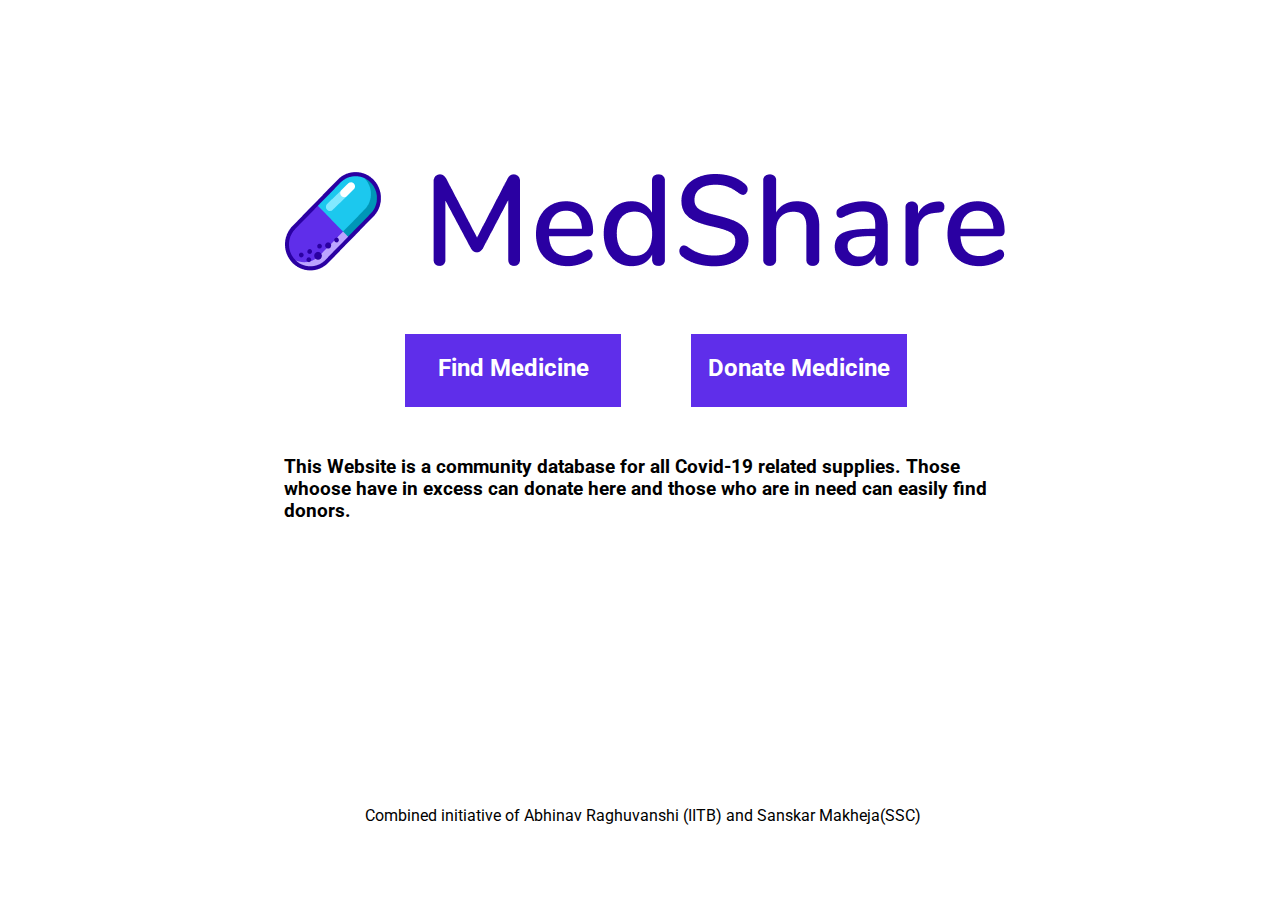
<file: MedShare-gh-pages/index.html>
<!doctype html><html class="" lang=""><head>
    <meta charset="UTF-8">
    <!-- generator meta tag -->
    <!-- leave this for stats and Silex version check -->
    <meta name="generator" content="Silex v2.2.12">
    <!-- End of generator meta tag -->
    <script type="text/javascript" src="js/jquery.js"></script>
    
    
    <script type="text/javascript" src="js/front-end.js"></script>
    <link rel="stylesheet" href="css/normalize.css">
    <link rel="stylesheet" href="css/front-end.css">

    
    <script type="text/javascript" class="silex-script"></script>
    
    <title> Homepage</title>
    

    
<link href="https://fonts.googleapis.com/css?family=Roboto" rel="stylesheet" class="silex-custom-font"><meta name="viewport" content="width=device-width, initial-scale=1"><script src="js/script.js" type="text/javascript"></script><link href="css/styles.css" rel="stylesheet" type="text/css"><style>body { opacity: 0; transition: .25s opacity ease; }</style></head>

<body class="body-initial all-style enable-mobile prevent-resizable prevent-selectable editable-style silex-runtime silex-published" data-silex-type="container-element" style="" data-new-gr-c-s-loaded="14.1006.0" data-current-page="page-index">
    









    
    
    
















<section data-silex-type="container-element" class="container-element editable-style silex-id-1478366444112-1 section-element prevent-resizable" style="">
        <div data-silex-type="container-element" class="editable-style silex-element-content silex-id-1478366444112-0 container-element website-width" style=""><div data-silex-type="image-element" class="editable-style image-element silex-id-1618907803319-5 page-page-1 page-index paged-element hide-on-desktop paged-element-visible" style=""><img src="assets/Group%20995.png"></div></div>
    </section><section data-silex-type="container-element" class="container-element editable-style silex-id-1474394621033-3 section-element prevent-resizable" style="">
        <div data-silex-type="container-element" class="editable-style silex-element-content silex-id-1474394621032-2 container-element website-width selected" style=""><a href="find-medicine.html" data-silex-type="text-element" class="editable-style text-element silex-id-1618907889608-6 page-page-1 page-index paged-element paged-element-visible" style=""><div class="silex-element-content normal"><h2><b>Find Medicine</b></h2><span class="_wysihtml-temp-caret-fix" style="position: absolute; display: block; min-width: 1px; z-index: 99999;">﻿</span></div></a><a href="donate-medicine.html" data-silex-type="text-element" class="editable-style text-element silex-id-1618908178440-7 page-page-1 page-index paged-element paged-element-visible" style=""><div class="silex-element-content normal"><h2><b>Donate Medicine</b></h2></div></a><div data-silex-type="image-element" class="editable-style image-element silex-id-1618910316298-0 page-index paged-element hide-on-mobile paged-element-visible" style=""><img src="assets/logi.png"></div><div data-silex-type="text-element" class="editable-style text-element silex-id-1618908223941-8 page-page-1 page-index paged-element paged-element-visible" style=""><div class="silex-element-content normal"><h3>

This Website is a community database for all Covid-19 related supplies. Those whoose have in excess can donate here and those who are in need can easily find donors.

</h3><span class="_wysihtml-temp-caret-fix" style="position: absolute; display: block; min-width: 1px; z-index: 99999;">﻿</span></div></div></div>
    </section><section data-silex-type="container-element" class="container-element editable-style silex-id-1478366450713-3 section-element prevent-resizable" style="">
        <div data-silex-type="container-element" class="editable-style silex-element-content silex-id-1478366450713-2 container-element website-width" style="">

            
        <div data-silex-type="text-element" class="editable-style text-element silex-id-1618908265243-9 page-page-1 page-index paged-element paged-element-visible" style=""><div class="silex-element-content normal"><p>



Combined initiative of Abhinav Raghuvanshi (IITB) and Sanskar Makheja(SSC)



</p></div></div></div>
    </section></body></html>
</file>
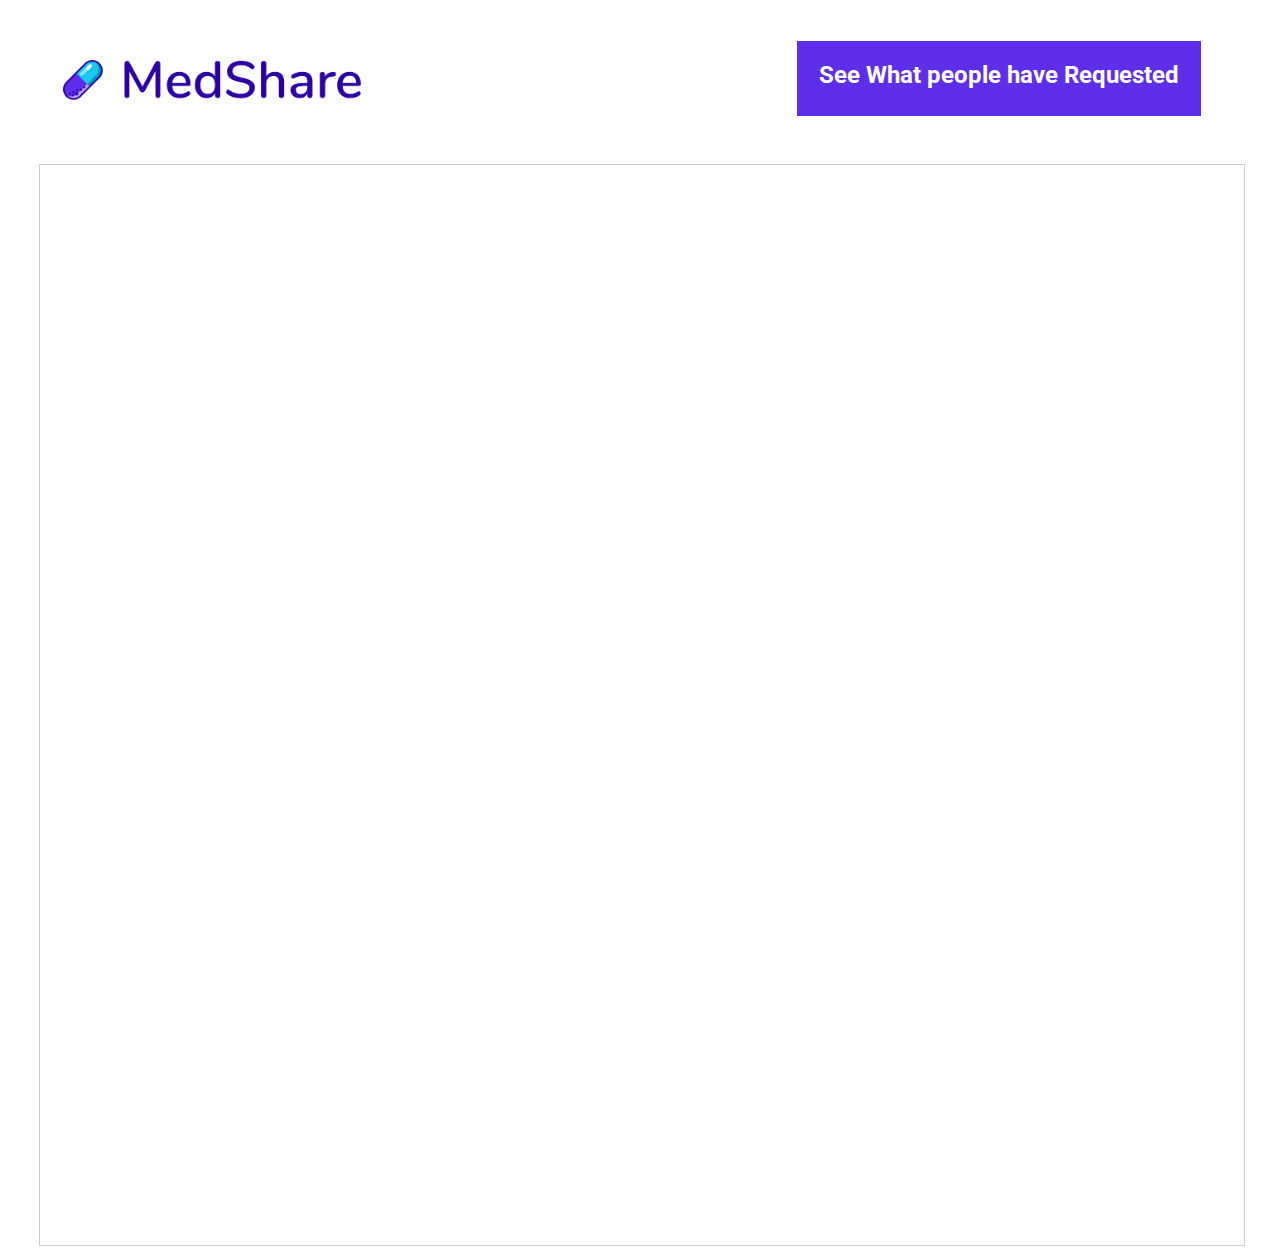
<file: MedShare-gh-pages/donate-medicine.html>
<!doctype html><html class="" lang=""><head>
    <meta charset="UTF-8">
    <!-- generator meta tag -->
    <!-- leave this for stats and Silex version check -->
    <meta name="generator" content="Silex v2.2.12">
    <!-- End of generator meta tag -->
    <script type="text/javascript" src="js/jquery.js"></script>
    
    
    <script type="text/javascript" src="js/front-end.js"></script>
    <link rel="stylesheet" href="css/normalize.css">
    <link rel="stylesheet" href="css/front-end.css">

    
    <script type="text/javascript" class="silex-script"></script>
    
    <title> - Donate Medicine</title>
    

    
<link href="https://fonts.googleapis.com/css?family=Roboto" rel="stylesheet" class="silex-custom-font"><meta name="viewport" content="width=device-width, initial-scale=1"><script src="js/script.js" type="text/javascript"></script><link href="css/styles.css" rel="stylesheet" type="text/css"><style>body { opacity: 0; transition: .25s opacity ease; }</style></head>

<body class="body-initial all-style enable-mobile prevent-resizable prevent-selectable editable-style silex-runtime silex-published" data-silex-type="container-element" style="" data-new-gr-c-s-loaded="14.1006.0" data-current-page="page-donate-medicine">
    









    
    
    
















<section data-silex-type="container-element" class="container-element editable-style silex-id-1478366444112-1 section-element prevent-resizable" style="">
        <div data-silex-type="container-element" class="editable-style silex-element-content silex-id-1478366444112-0 container-element website-width" style=""><a href="./" data-silex-type="image-element" class="editable-style image-element silex-id-1618909107806-23 page-donate-medicine paged-element paged-element-visible" style=""><img src="assets/Group%20995.png"></a><a href="request-list.html" data-silex-type="text-element" class="editable-style text-element silex-id-1618909107806-24 page-donate-medicine paged-element paged-element-visible" style=""><div class="silex-element-content normal"><h2><b>See What people have Requested</b></h2></div></a></div>
    </section><section data-silex-type="container-element" class="container-element editable-style silex-id-1474394621033-3 section-element prevent-resizable" style="">
        <div data-silex-type="container-element" class="editable-style silex-element-content silex-id-1474394621032-2 container-element website-width selected" style=""><div data-silex-type="html-element" class="editable-style html-element silex-id-1618909265559-27 page-donate-medicine paged-element paged-element-visible" style=""><div class="silex-element-content"><iframe class="airtable-embed" src="https://airtable.com/embed/shrjKzO4qkUKfDqU2?backgroundColor=yellow" frameborder="0" onmousewheel="" width="100%" height="1080" style="background: transparent; border: 1px solid #ccc;"></iframe></div></div></div>
    </section><section data-silex-type="container-element" class="container-element editable-style silex-id-1478366450713-3 section-element prevent-resizable" style="">
        <div data-silex-type="container-element" class="editable-style silex-element-content silex-id-1478366450713-2 container-element website-width" style="">

            
        </div>
    </section></body></html>
</file>
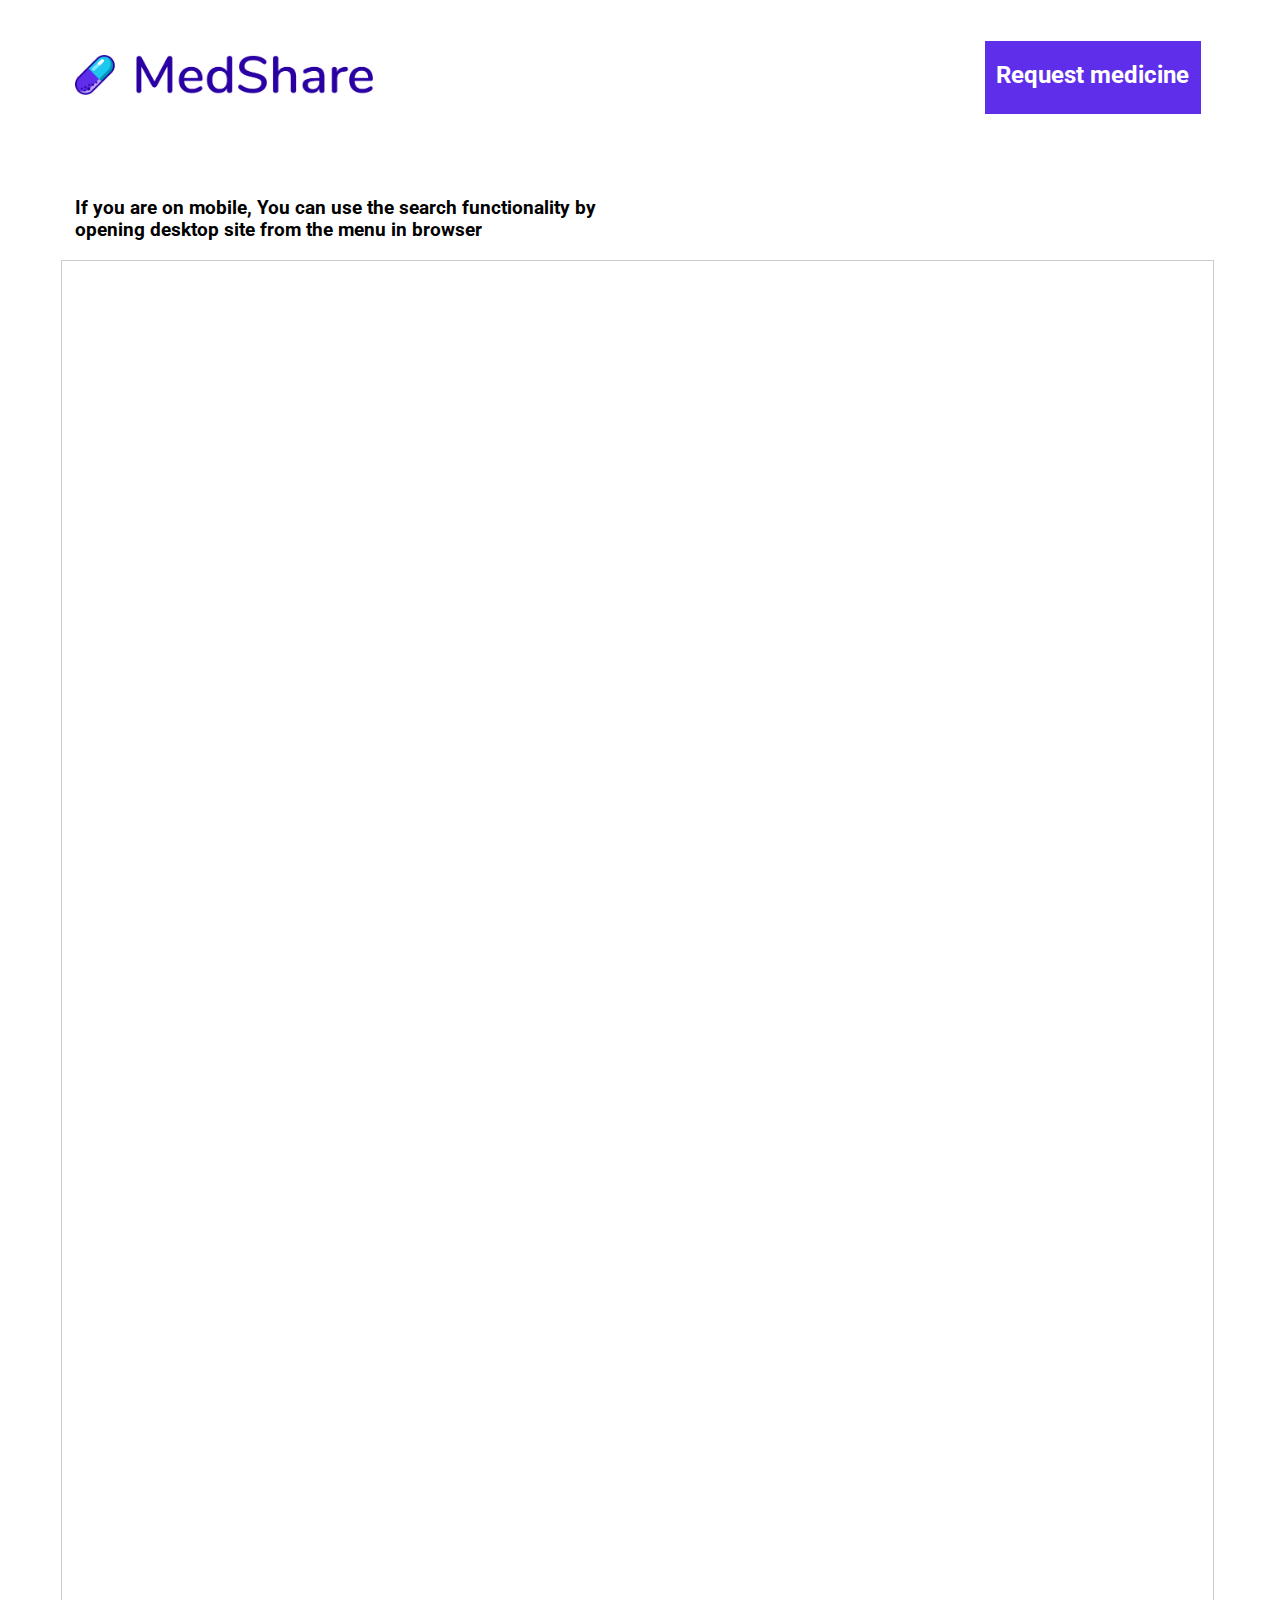
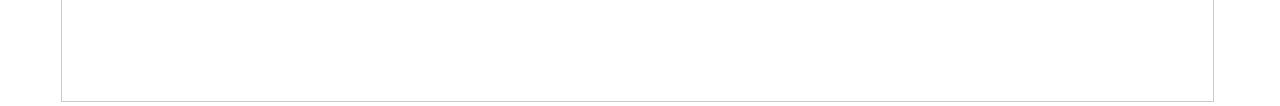
<file: MedShare-gh-pages/find-medicine.html>
<!doctype html><html class="" lang=""><head>
    <meta charset="UTF-8">
    <!-- generator meta tag -->
    <!-- leave this for stats and Silex version check -->
    <meta name="generator" content="Silex v2.2.12">
    <!-- End of generator meta tag -->
    <script type="text/javascript" src="js/jquery.js"></script>
    
    
    <script type="text/javascript" src="js/front-end.js"></script>
    <link rel="stylesheet" href="css/normalize.css">
    <link rel="stylesheet" href="css/front-end.css">

    
    <script type="text/javascript" class="silex-script"></script>
    
    <title> - Find Medicine</title>
    

    
<link href="https://fonts.googleapis.com/css?family=Roboto" rel="stylesheet" class="silex-custom-font"><meta name="viewport" content="width=device-width, initial-scale=1"><script src="js/script.js" type="text/javascript"></script><link href="css/styles.css" rel="stylesheet" type="text/css"><style>body { opacity: 0; transition: .25s opacity ease; }</style></head>

<body class="body-initial all-style enable-mobile prevent-resizable prevent-selectable editable-style silex-runtime silex-published" data-silex-type="container-element" style="" data-new-gr-c-s-loaded="14.1006.0" data-current-page="page-find-medicine">
    









    
    
    
















<section data-silex-type="container-element" class="container-element editable-style silex-id-1478366444112-1 section-element prevent-resizable" style="">
        <div data-silex-type="container-element" class="editable-style silex-element-content silex-id-1478366444112-0 container-element website-width" style=""><a href="./" data-silex-type="image-element" class="editable-style image-element silex-id-1618908497702-10 page-find-medicine paged-element paged-element-visible" style=""><img src="assets/Group%20995.png"></a><a href="request-fom.html" data-silex-type="text-element" class="editable-style text-element silex-id-1618908741713-12 page-find-medicine paged-element paged-element-visible" style=""><div class="silex-element-content normal"><h2><b>Request medicine</b></h2></div></a></div>
    </section><section data-silex-type="container-element" class="container-element editable-style silex-id-1474394621033-3 section-element prevent-resizable" style="">
        <div data-silex-type="container-element" class="editable-style silex-element-content silex-id-1474394621032-2 container-element website-width selected" style=""><div data-silex-type="text-element" class="editable-style text-element silex-id-1618908529108-11 page-find-medicine paged-element paged-element-visible" style=""><div class="silex-element-content normal"> <h3>If you are on mobile, You can use the search functionality by opening desktop site from the menu in browser</h3></div></div><div data-silex-type="html-element" class="editable-style html-element silex-id-1618908774577-14 page-find-medicine paged-element paged-element-visible" style=""><div class="silex-element-content"><iframe class="airtable-embed" src="https://airtable.com/embed/shrcwLIbrCVjjUBbn?backgroundColor=yellow&amp;viewControls=on" frameborder="0" onmousewheel="" width="100%" height="1440" style="background: transparent; border: 1px solid #ccc;"></iframe></div></div></div>
    </section><section data-silex-type="container-element" class="container-element editable-style silex-id-1478366450713-3 section-element prevent-resizable" style="">
        <div data-silex-type="container-element" class="editable-style silex-element-content silex-id-1478366450713-2 container-element website-width" style="">

            
        </div>
    </section></body></html>
</file>
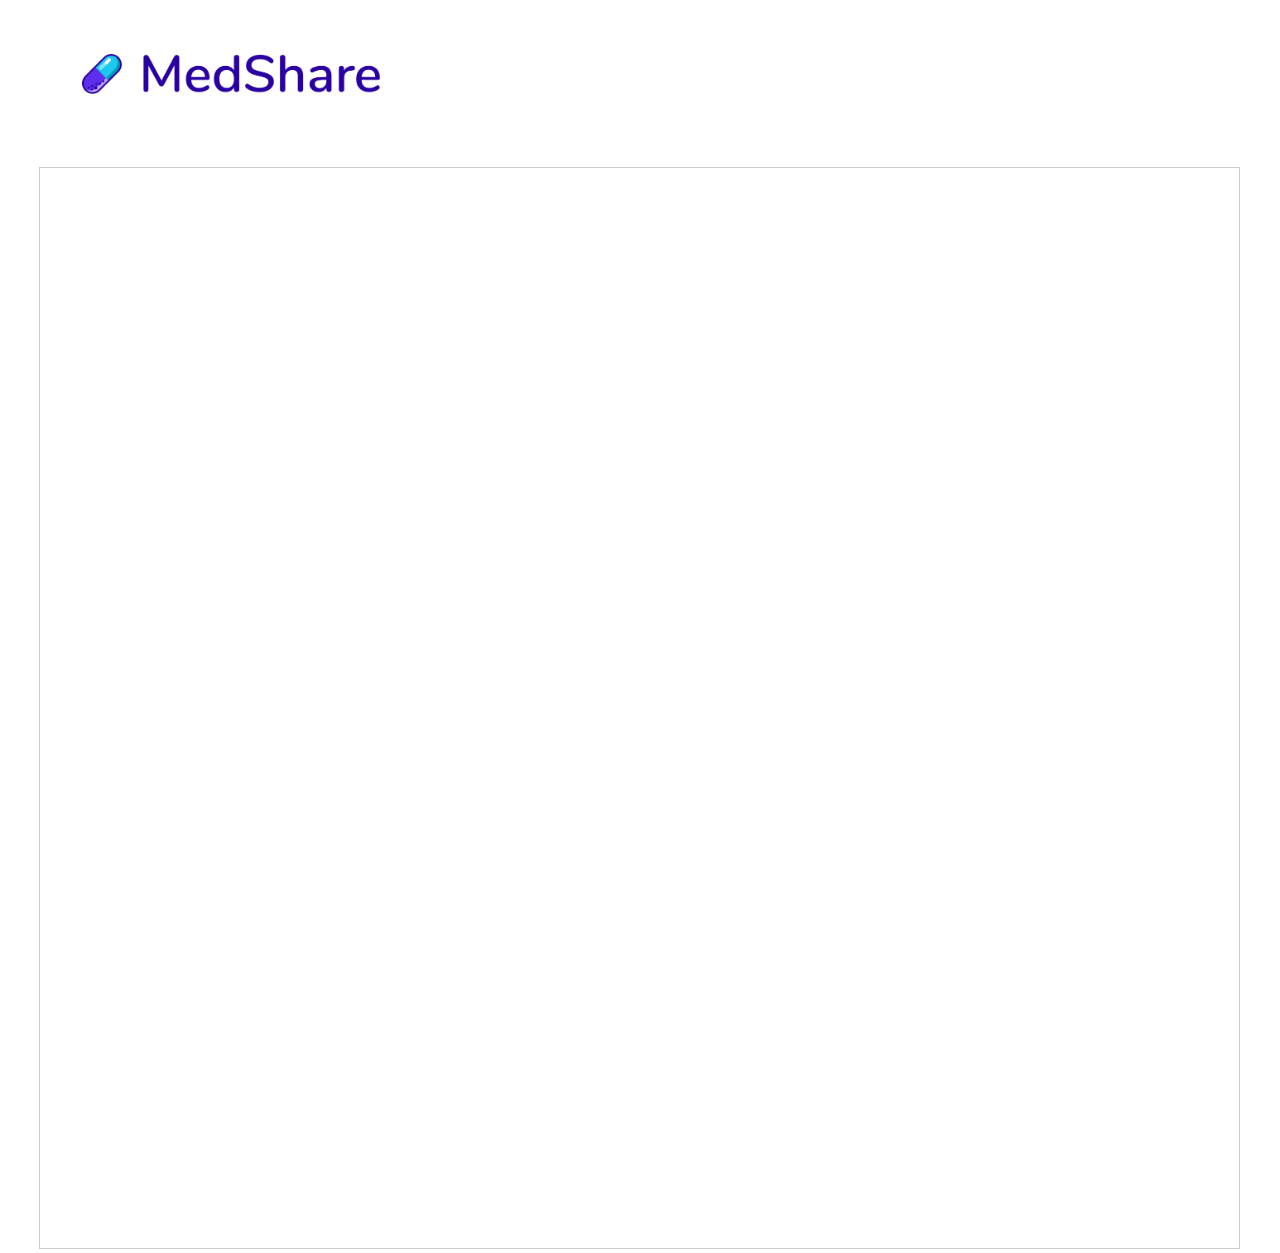
<file: MedShare-gh-pages/request-fom.html>
<!doctype html><html class="" lang=""><head>
    <meta charset="UTF-8">
    <!-- generator meta tag -->
    <!-- leave this for stats and Silex version check -->
    <meta name="generator" content="Silex v2.2.12">
    <!-- End of generator meta tag -->
    <script type="text/javascript" src="js/jquery.js"></script>
    
    
    <script type="text/javascript" src="js/front-end.js"></script>
    <link rel="stylesheet" href="css/normalize.css">
    <link rel="stylesheet" href="css/front-end.css">

    
    <script type="text/javascript" class="silex-script"></script>
    
    <title> - Request Fom</title>
    

    
<link href="https://fonts.googleapis.com/css?family=Roboto" rel="stylesheet" class="silex-custom-font"><meta name="viewport" content="width=device-width, initial-scale=1"><script src="js/script.js" type="text/javascript"></script><link href="css/styles.css" rel="stylesheet" type="text/css"><style>body { opacity: 0; transition: .25s opacity ease; }</style></head>

<body class="body-initial all-style enable-mobile prevent-resizable prevent-selectable editable-style silex-runtime silex-published" data-silex-type="container-element" style="" data-new-gr-c-s-loaded="14.1006.0" data-current-page="page-request-fom">
    









    
    
    
















<section data-silex-type="container-element" class="container-element editable-style silex-id-1478366444112-1 section-element prevent-resizable" style="">
        <div data-silex-type="container-element" class="editable-style silex-element-content silex-id-1478366444112-0 container-element website-width" style=""><a href="./" data-silex-type="image-element" class="editable-style image-element silex-id-1618909391760-28 page-request-fom paged-element paged-element-visible" style=""><img src="assets/Group%20995.png"></a></div>
    </section><section data-silex-type="container-element" class="container-element editable-style silex-id-1474394621033-3 section-element prevent-resizable" style="">
        <div data-silex-type="container-element" class="editable-style silex-element-content silex-id-1474394621032-2 container-element website-width selected" style=""><div data-silex-type="html-element" class="editable-style html-element silex-id-1618909435217-30 page-request-fom paged-element paged-element-visible" style=""><div class="silex-element-content"><iframe class="airtable-embed" src="https://airtable.com/embed/shrWrwLbZBvfNLIHV?backgroundColor=yellow" frameborder="0" onmousewheel="" width="100%" height="1080" style="background: transparent; border: 1px solid #ccc;"></iframe></div></div></div>
    </section><section data-silex-type="container-element" class="container-element editable-style silex-id-1478366450713-3 section-element prevent-resizable" style="">
        <div data-silex-type="container-element" class="editable-style silex-element-content silex-id-1478366450713-2 container-element website-width" style="">

            
        </div>
    </section></body></html>
</file>
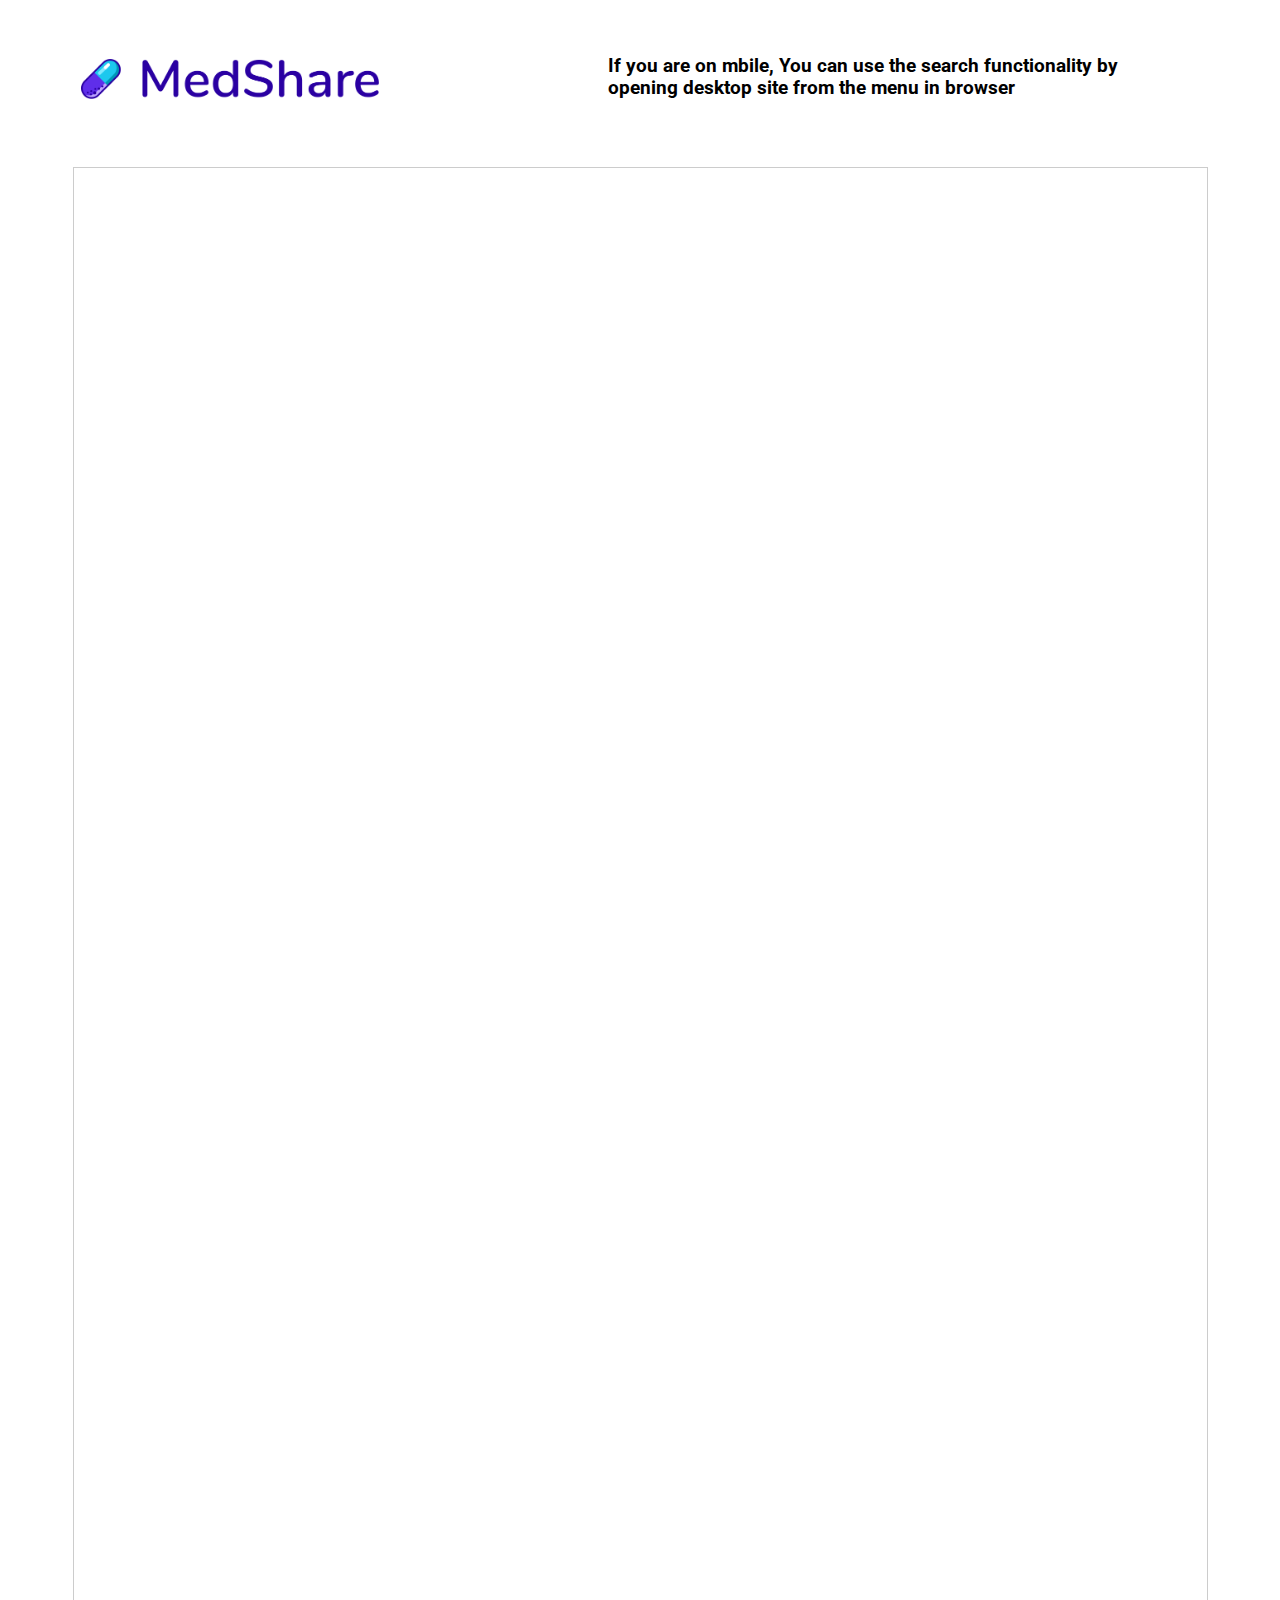
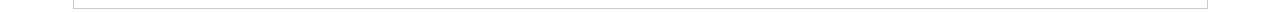
<file: MedShare-gh-pages/request-list.html>
<!doctype html><html class="" lang=""><head>
    <meta charset="UTF-8">
    <!-- generator meta tag -->
    <!-- leave this for stats and Silex version check -->
    <meta name="generator" content="Silex v2.2.12">
    <!-- End of generator meta tag -->
    <script type="text/javascript" src="js/jquery.js"></script>
    
    
    <script type="text/javascript" src="js/front-end.js"></script>
    <link rel="stylesheet" href="css/normalize.css">
    <link rel="stylesheet" href="css/front-end.css">

    
    <script type="text/javascript" class="silex-script"></script>
    
    <title> - Request List</title>
    

    
<link href="https://fonts.googleapis.com/css?family=Roboto" rel="stylesheet" class="silex-custom-font"><meta name="viewport" content="width=device-width, initial-scale=1"><script src="js/script.js" type="text/javascript"></script><link href="css/styles.css" rel="stylesheet" type="text/css"><style>body { opacity: 0; transition: .25s opacity ease; }</style></head>

<body class="body-initial all-style enable-mobile prevent-resizable prevent-selectable editable-style silex-runtime silex-published" data-silex-type="container-element" style="" data-new-gr-c-s-loaded="14.1006.0" data-current-page="page-request-list">
    









    
    
    
















<section data-silex-type="container-element" class="container-element editable-style silex-id-1478366444112-1 section-element prevent-resizable" style="">
        <div data-silex-type="container-element" class="editable-style silex-element-content silex-id-1478366444112-0 container-element website-width" style=""><div data-silex-type="text-element" class="editable-style text-element silex-id-1618909489595-32 page-request-list paged-element paged-element-visible" style=""><div class="silex-element-content normal"> <h3>If you are on mbile, You can use the search functionality by opening desktop site from the menu in browser</h3></div></div><a href="./" data-silex-type="image-element" class="editable-style image-element silex-id-1618909489594-31 page-request-list paged-element paged-element-visible" style=""><img src="assets/Group%20995.png"></a></div>
    </section><section data-silex-type="container-element" class="container-element editable-style silex-id-1474394621033-3 section-element prevent-resizable" style="">
        <div data-silex-type="container-element" class="editable-style silex-element-content silex-id-1474394621032-2 container-element website-width selected" style=""><div data-silex-type="html-element" class="editable-style html-element silex-id-1618909525147-35 page-request-list paged-element paged-element-visible" style=""><div class="silex-element-content"><iframe class="airtable-embed" src="https://airtable.com/embed/shrw28VtHuksKtdrs?backgroundColor=yellow&amp;viewControls=on" frameborder="0" onmousewheel="" width="100%" height="1440" style="background: transparent; border: 1px solid #ccc;"></iframe></div></div></div>
    </section><section data-silex-type="container-element" class="container-element editable-style silex-id-1478366450713-3 section-element prevent-resizable" style="">
        <div data-silex-type="container-element" class="editable-style silex-element-content silex-id-1478366450713-2 container-element website-width" style="">

            
        </div>
    </section></body></html>
</file>
<file: MedShare-gh-pages/css/front-end.css>
/**
 * This file holds the styles of websites while editing
 */

body {
  min-height: 100vh;
  min-width: 98vw; /* remove approx size of vertical scroll bar */
}
a{text-decoration:none;}

/* prevent-auto-z-index is to let the components handle their z-index */
.section-element > .silex-element-content > *:not(.prevent-auto-z-index):not(.fixed) {
  /* put the elements of a section on top of sections bellow */
  z-index: 10;
}
/* workaround a bug of the 2.11 version (front end) */
/* sections used to hava margin-top: -1; which can not be edited in the UI */
.editable-style.section-element {
  margin-top: 0;
}
/****************************************************/
.website-width {
  width: 960px;
}
.paged-element-hidden {
  display: none;
}
/* resize */
.editable-style.image-element img {
  border-radius: inherit; /* this is to follow the element's radius */
	width: 100%;
	height: 100%;
}
/*
 .image-element > .silex-element-content {
	overflow: hidden;
}
*/
.html-element .silex-element-content {
  /* enable HTML content to have style="min-height: inherit;" */
  /* removed because it makes components buggy, add it to silex if you need to
  position: absolute;
  min-height: inherit;
  width: 100%; /* needed by slideshow components and probably others */
  /*
  height: 100%; /* needed by slideshow kreview and probably others */
}
/* wysihtml text editor styles */
.wysiwyg-float-left {
  float: left;
  margin: 0 8px 8px 0;
}
.wysiwyg-float-right {
  float: right;
  margin: 0 0 8px 8px;
}
/* Remove dots surrounding links in Firefox
    because of normalize.css */
a:focus{ outline: none;}

body .editable-style[data-silex-href] {
  cursor: pointer;
}
body.enable-mobile .editable-style.hide-on-desktop {
  display: none;
}
/* only outside the editor */
/* needs to be more qualified than body.enable-mobile .editable-style:not(.prevent-mobile-style) */
body.silex-runtime.body-initial .fixed {
  position: absolute;
  z-index: 20;
}
/* Mobile styles */
@media (max-width:480px) {
  /* needs to be more qualified than body.enable-mobile .editable-style:not(.prevent-mobile-style) */
  body.silex-runtime.body-initial .fixed {
    /* on mobile (chrome, this is needed to be on top of other content) */
    position: relative;
  }

  /* hide horizontal scroll bar which appears because of residual values in css
  html {
    overflow-x: hidden;
  }
  */
  body {
    position: initial; /* used to be absolute but now only in editor (editable.css), when position is absolute the body has the size of its content */
  }
  /* mobile mode */
  body.enable-mobile .editable-style:not(.prevent-mobile-style),
  body.enable-mobile .background.background-initial {
    position: static;
    top: auto;
    left: auto;
    max-width: 100%;
    min-width: auto; /* this is to remove sections min-width, since section min-width is set to the witdh of its content in Element::setStyle() */
    margin-left: auto;
    margin-right: auto;
  }
  body.enable-mobile .editable-style.container-element {
    padding: 10px; /* leave space between a container and its content */
  }
  body.enable-mobile .editable-style.section-element {
    padding: 0;
  }
  body.enable-mobile .editable-style.section-element > .silex-element-content {
    padding: 10px 0; /* leave space between a container and its content */
  }
  body.enable-mobile.silex-resizing .editable-style:not(.prevent-mobile-style) {
    max-width: unset; /* while dragging let the user size the elements freely */
  }
  body.enable-mobile .image-element.editable-style:not(.prevent-mobile-style) {
    position: relative;
  }
  body.enable-mobile .editable-style.section-element {
    max-width: 100%; /* section bg should be 100% width because user do not need to grab the side and resize */
    padding: 0;
    margin: 0;
  }
  body.enable-mobile .container-element:not(.paged-element-hidden) {
    display: flex;
    align-items: center;
    justify-content: space-around;
    flex-wrap: wrap;
  }
  /* but still hide paged elements or desktop only elements */
  body.enable-mobile .editable-style.hide-on-mobile {
    display: none;
  }
  body.enable-mobile .editable-style.hide-on-desktop:not(.paged-element-hidden) {
    display: initial;
  }
  body.silex-runtime.enable-mobile .background.background-initial {
    max-width: 100%;
  }
}

/* only outside the editor */
/* needs to be more qualified than body.enable-mobile .editable-style:not(.prevent-mobile-style) */
body.silex-runtime.body-initial .fixed {
  position: absolute;
  z-index: 20;
}
/* Mobile styles */
@media (max-width:480px) {
  /* needs to be more qualified than body.enable-mobile .editable-style:not(.prevent-mobile-style) */
  body.silex-runtime.body-initial .fixed {
    /* on mobile (chrome, this is needed to be on top of other content) */
    position: relative;
  }
}

/**
 * prodotype components
 */
.silex-element-content-full-height .silex-element-content {
  height: 100%;
}
silex-template,
.prodotype-preview {
  display: none;
}
.prodotype-runtime,
.prodotype-runtime-strict {
  display: none;
}
.prodotype-published {
  display: none;
}
body.silex-editor .prodotype-preview {
  display: block;
}
body.silex-runtime .prodotype-runtime,
body.silex-runtime .prodotype-runtime-strict {
  display: block;
}
body.silex-published .prodotype-published {
  display: block;
}
body.silex-publish .prodotype-runtime-strict {
  display: none;
}
.prodotype-force-size {
  position: absolute;
  width: 100%;
  height: 100%;
}
.silex-component-button button {
  width: 100%;
}
/* full-width component*/
div.editable-style.full-width-section {
  min-height: 100px;
}

div.editable-style.full-width-section>.editable-style {
  position: static;
  min-width: 100%;
}

div.editable-style.full-width-section>.editable-style.silex-element-content {
  display: none;
}
</file>
<file: MedShare-gh-pages/css/styles.css>
.body-initial {background-color: rgba(255,255,255,1); position: static;}.silex-id-1478366444112-1 {background-color: transparent; position: static; margin-top: -1px;}.silex-id-1478366444112-0 {background-color: transparent; min-height: 168px; position: relative; margin-left: auto; margin-right: auto;}.silex-id-1474394621033-3 {position: static; margin-top: -1px;}.silex-id-1474394621032-2 {background-color: transparent; min-height: 600px; position: relative; margin-left: auto; margin-right: auto;}.silex-id-1478366450713-3 {background-color: transparent; position: static; margin-top: -1px;}.silex-id-1478366450713-2 {background-color: transparent; min-height: 100px; position: relative; margin-left: auto; margin-right: auto;}.silex-id-1618907803319-5 {width: 473px; height: 65px; position: absolute; top: 30.333337783813477px; left: 339.0000305175781px;}.silex-id-1618907889608-6 {width: 216px; min-height: 73px; position: absolute; top: 166px; left: 365.6672668457031px; background-color: rgba(95,46,234,1);}.silex-id-1618908178440-7 {width: 216px; min-height: 73px; position: absolute; top: 166px; left: 651.6672973632812px; background-color: rgba(95,46,234,1);}.silex-id-1618908223941-8 {width: 732px; min-height: 105px; position: absolute; top: 269px; left: 244.66726684570312px;}.silex-id-1618908265243-9 {width: 640px; min-height: 88px; position: absolute; top: 21.97918701171875px; left: 283px;}.silex-id-1618908497702-10 {width: 298px; height: 40px; position: absolute; top: 54.895835876464844px; left: 35.64585876464844px;}.silex-id-1618908529108-11 {width: 564px; min-height: 82.75px; position: absolute; top: 10px; left: 35px;}.silex-id-1618908741713-12 {width: 216px; min-height: 73px; position: absolute; top: 41.3125px; left: 945px; background-color: rgba(95,46,234,1);}.silex-id-1618908774577-14 {width: 1151px; min-height: 1446px; background-color: rgb(255, 255, 255); position: absolute; top: 92.25px; left: 21px;}.silex-id-1618909107806-23 {width: 298px; height: 40px; position: absolute; top: 59.666664123535156px; left: 23.666656494140625px;}.silex-id-1618909107806-24 {width: 404px; min-height: 75px; position: absolute; top: 41px; left: 757px; background-color: rgba(95,46,234,1);}.silex-id-1618909265559-27 {width: 1204px; min-height: 635.3333129882812px; background-color: rgb(255, 255, 255); position: absolute; top: -4px; left: -1px;}.silex-id-1618909391760-28 {width: 298px; height: 40px; position: absolute; top: 54.33333206176758px; left: 42.666656494140625px;}.silex-id-1618909435217-30 {width: 1199px; min-height: 574.875px; background-color: rgb(255, 255, 255); position: absolute; top: -1px; left: -1px;}.silex-id-1618909489594-31 {width: 298px; height: 40px; position: absolute; top: 58.64583206176758px; left: 41.979156494140625px;}.silex-id-1618909489595-32 {width: 564px; min-height: 87px; position: absolute; top: 36px; left: 568px;}.silex-id-1618909525147-35 {width: 1133px; min-height: 1446px; background-color: rgb(255, 255, 255); position: absolute; top: -1px; left: 33px;}.silex-id-1618910316298-0 {width: 720px; height: 99px; position: absolute; top: 4.000020384788513px; left: 245.00015258789062px;}@media only screen and (max-width: 480px) {.silex-id-1618907803319-5 {height: 44px; top: -59px; left: 1px; width: 331px;}.silex-id-1618907889608-6 {min-height: 73px; top: -351px; left: -149px; width: 216px;}.silex-id-1618908178440-7 {min-height: 73px; top: -350px; left: 143.33333337306976px; width: 216px;}.silex-id-1618908223941-8 {min-height: 128px; top: -122px; left: 5px; width: 389px;}.silex-id-1618908265243-9 {min-height: 69.33333587646484px; top: 0px; left: 0px; width: 433px;}.silex-id-1618908497702-10 {height: 25px; top: 7px; left: -280px; width: 191px;}.silex-id-1618908529108-11 {min-height: 119px; top: -138px; left: 21px; width: 418px;}.silex-id-1618908741713-12 {min-height: 73px; top: 10px; left: 236.33333337306976px; width: 216px;}.silex-id-1618908774577-14 {min-height: 1460.6666259765625px; top: 17.3333740234375px; left: 0px; width: 456px;}.silex-id-1618909107806-23 {height: 25.625px; top: 0px; left: 0px; width: 191px;}.silex-id-1618909107806-24 {min-height: 73px; top: 38px; left: 0px; width: 216px;}.silex-id-1618909391760-28 {height: 25.625px; top: 0px; left: 0px; width: 191px;}.silex-id-1618909489594-31 {height: 25px; top: 7px; left: -280px; width: 191px;}.silex-id-1618909489595-32 {min-height: 107.41667175292969px; top: 0px; left: 0px; width: 418px;}}
.website-width {width: 1201px;}@media (min-width: 481px) {.silex-editor {min-width: 1401px;}}
h1 {font-family: 'Roboto', sans-serif; font-weight: normal; color: #ffffff;}h2 {color: #ffffff;}h3 {text-align: left;}.text-element > .silex-element-content {font-family: 'Roboto', sans-serif; font-weight: 400; color: ffffff; text-align: center;}body.silex-runtime {opacity: 1;}
</file>
